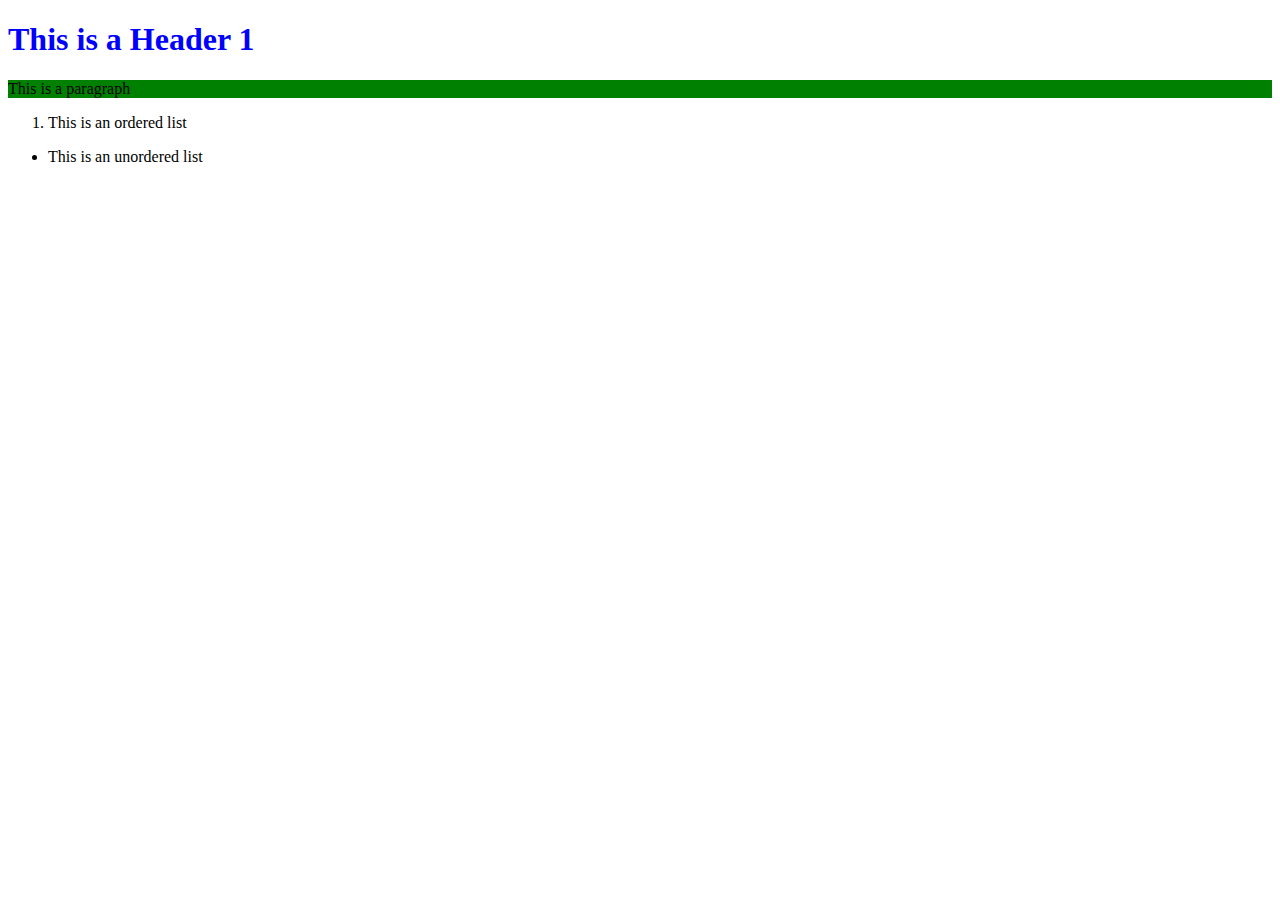
<file: Assignments/Assgnment 3 Solution/index.html>
<!DOCTYPE html>
<html lang="en">
<head>
    <meta charset="UTF-8">
    <meta name="viewport" content="width=device-width, initial-scale=1.0">
    <!-- This is where you link the CSS file -->
    <link rel="stylesheet" href="style.css">
    <title>Document</title>
</head>
<body>
    <!-- Your Content Goes Here!!! -->
    <h1>This is a Header 1</h1>
    <p>This is a paragraph</p>
    <ol>
        <li>This is an ordered list</li>
    </ol>
    <ul>
        <li>This is an unordered list</li>
    </ul>
</body>
</html>
</file>
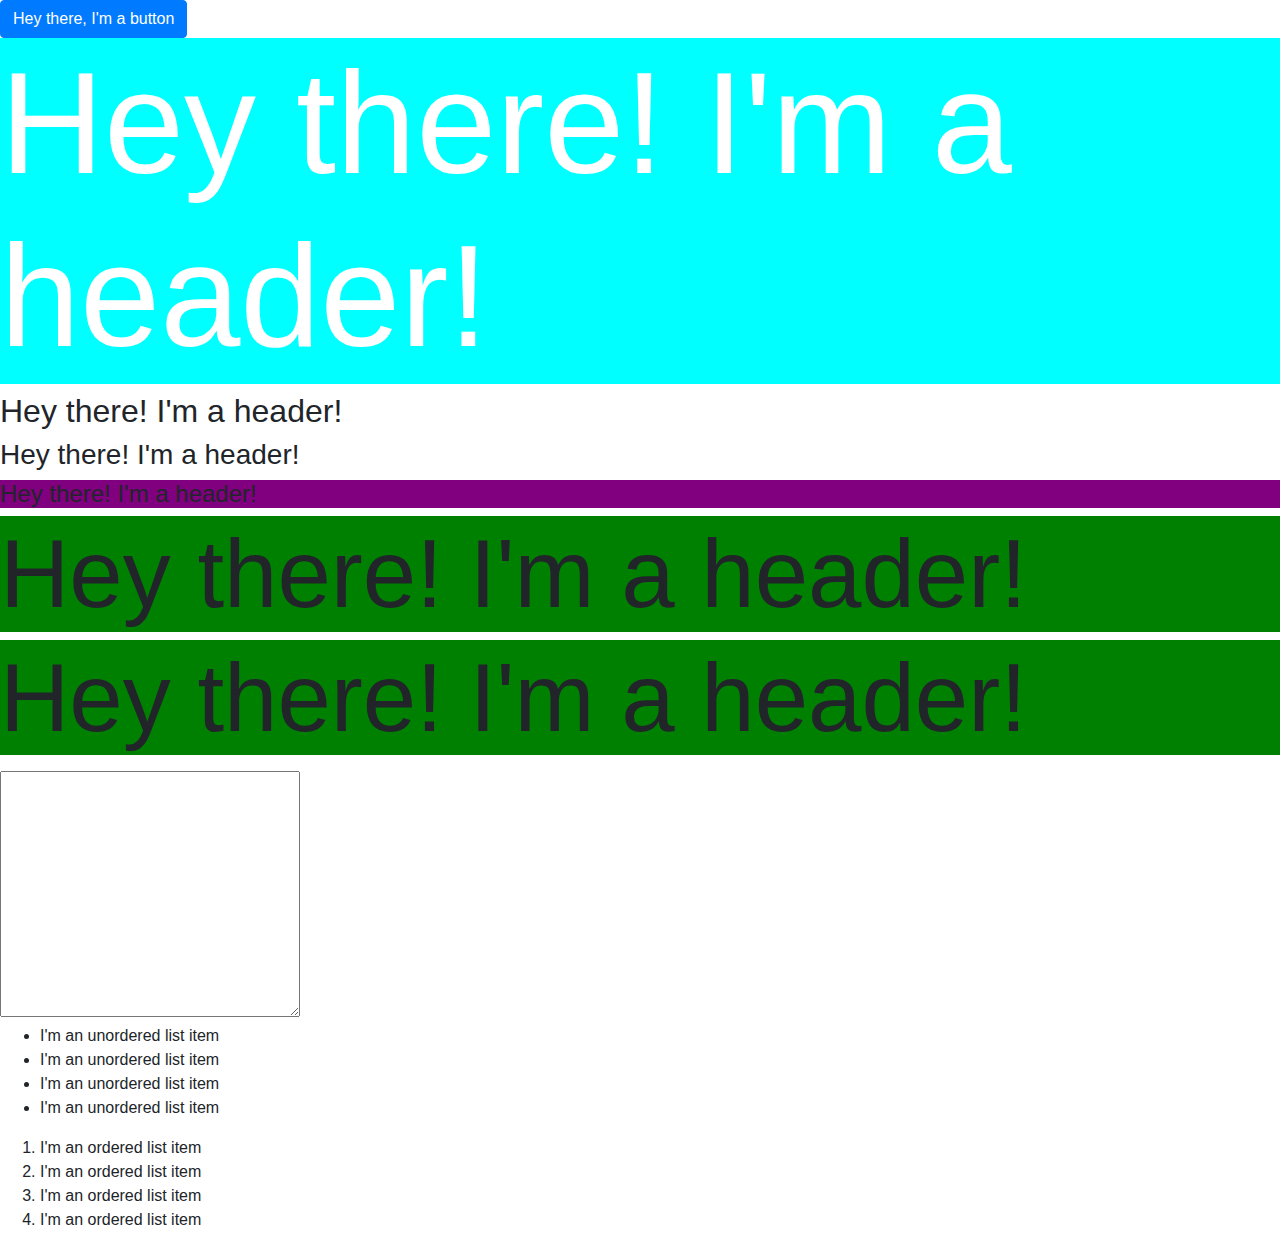
<file: QuickDemos/Lesson 3 Web/index.html>
<!DOCTYPE html>
<html lang="en">
<head>
    <meta charset="UTF-8">
    <meta name="viewport" content="width=device-width, initial-scale=1.0">
    <link rel="stylesheet" href="https://stackpath.bootstrapcdn.com/bootstrap/4.5.2/css/bootstrap.min.css" integrity="sha384-JcKb8q3iqJ61gNV9KGb8thSsNjpSL0n8PARn9HuZOnIxN0hoP+VmmDGMN5t9UJ0Z" crossorigin="anonymous">
    <link rel="stylesheet" href="style.css">
    <script src="https://stackpath.bootstrapcdn.com/bootstrap/4.5.2/js/bootstrap.min.js" integrity="sha384-B4gt1jrGC7Jh4AgTPSdUtOBvfO8shuf57BaghqFfPlYxofvL8/KUEfYiJOMMV+rV" crossorigin="anonymous"></script>
    <script src="https://stackpath.bootstrapcdn.com/bootstrap/4.5.2/js/bootstrap.bundle.min.js" integrity="sha384-LtrjvnR4Twt/qOuYxE721u19sVFLVSA4hf/rRt6PrZTmiPltdZcI7q7PXQBYTKyf" crossorigin="anonymous"></script>
    <title>Hey There</title>
</head>
<body>
    <button class="btn btn-primary">Hey there, I'm a button</button>
    <h1 id="the-star">Hey there! I'm a header!</h1>
    <h2>Hey there! I'm a header!</h2>
    <h3>Hey there! I'm a header!</h3>
    <h4>Hey there! I'm a header!</h4>
    <h5 class="green bigger">Hey there! I'm a header!</h5>
    <h6 class="green bigger">Hey there! I'm a header!</h6>

    <p></p>
    <textarea name="" id="" cols="30" rows="10"></textarea>
    <ul>
        <li>I'm an unordered list item</li>
        <li>I'm an unordered list item</li>
        <li>I'm an unordered list item</li>
        <li>I'm an unordered list item</li>
    </ul>
    <ol>
        <li>I'm an ordered list item</li>
        <li>I'm an ordered list item</li>
        <li>I'm an ordered list item</li>
        <li>I'm an ordered list item</li>
    </ol>
</body>
</html>
</file>
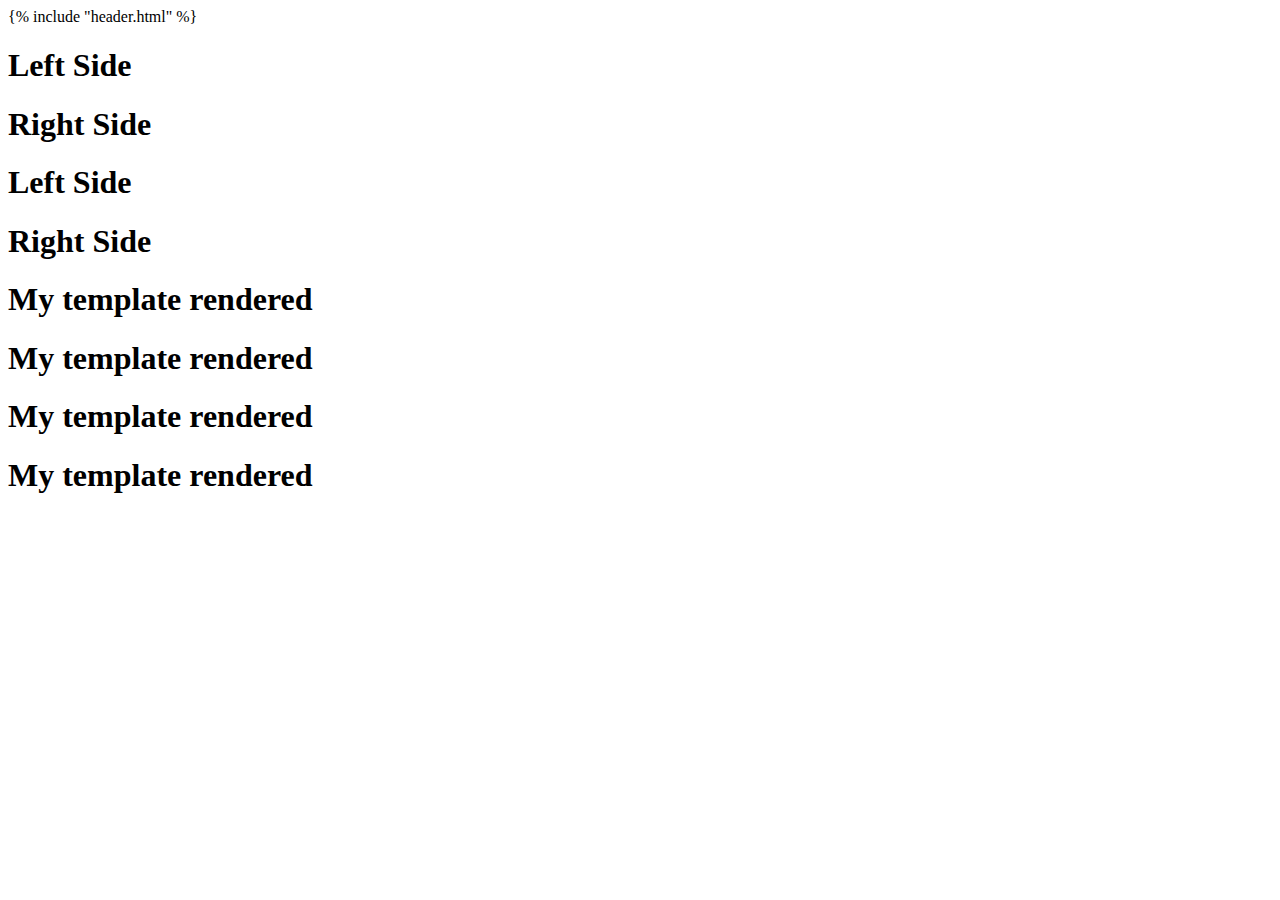
<file: QuickDemos/PlayingWithFlask/templates/index.html>
{% include "header.html" %}
<body>
    <div class="container">
        <div class="row">
            <div class="col-3"><h1>Left Side</h1></div>
            <div class="col-3"><h1>Right Side</h1></div>
            <div class="col-3"><h1>Left Side</h1></div>
            <div class="col-3"><h1>Right Side</h1></div>
        </div>
        <div class="row">
            <h1>My template rendered</h1>
        </div>
        <div class="row">
            <h1>My template rendered</h1>
        </div>
        <div class="row">
            <h1>My template rendered</h1>
        </div>
        <div class="row">
            <h1>My template rendered</h1>
        </div>
    </div>

</body>
</html>
</file>
<file: Assignments/Assgnment 3 Solution/style.css>
h1 {
    color: blue;
}

p {
    background-color: green;
}
</file>
<file: QuickDemos/Lesson 3 Web/style.css>
h1 {
    background-color: aqua;
}

h4 {
    background-color: purple;
}

.green {
    background-color: green;
}

.bigger {
    font-size: 6em;
}

#the-star {
    font-size: 9em;
    color: white;
}
</file>
